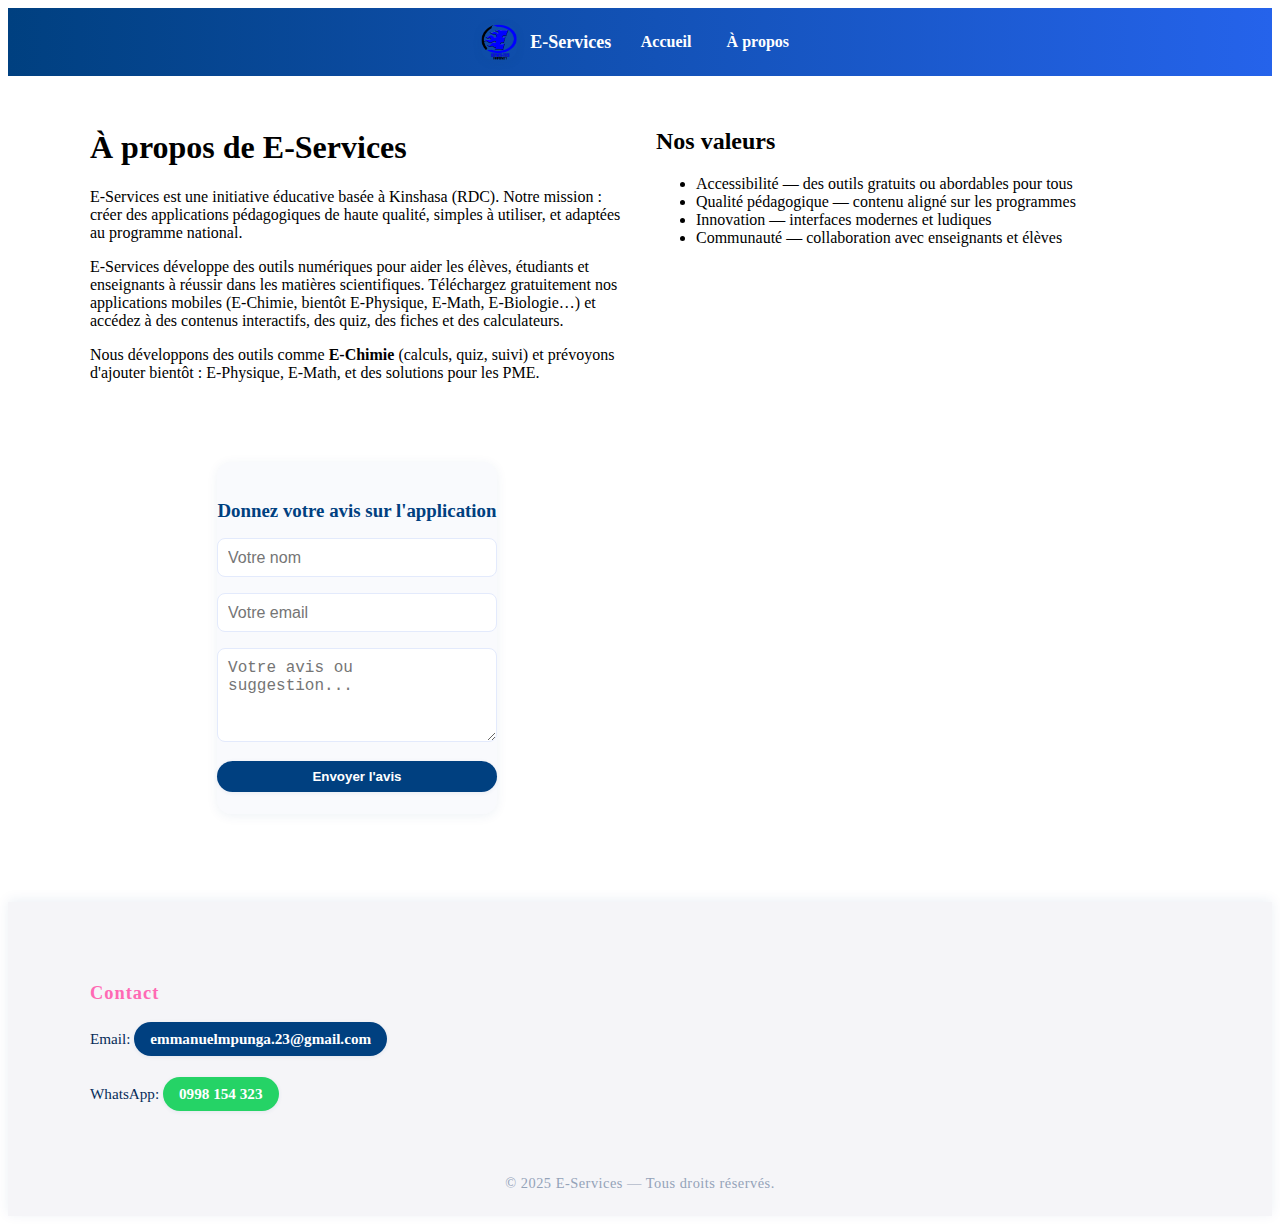
<file: apropos.html>
<!doctype html>
<html lang="fr">

<head>
    <meta charset="utf-8">
    <meta name="viewport" content="width=device-width,initial-scale=1">
    <title>À propos — E-Services</title>
    <link rel="stylesheet" href="style.css">
</head>

<body>
    <header class="site-header">
        <nav class="nav container" aria-label="Navigation">
            <div class="brand">
                <img src="assets/logo.png" alt="Logo E-Services" width="36" height="36" style="border-radius: 12px; box-shadow: 0 2px 8px rgba(0,64,128,0.10);" />
                <a href="index.html" class="brand-link">E-Services</a>
            </div>
            <div class="nav-links">
                <a href="index.html">Accueil</a>
                <a href="apropos.html" class="active">À propos</a>
            </div>
                <button class="nav-toggle" aria-label="Ouvrir le menu" aria-expanded="false">
                    &#9776;
                </button>
        </nav>
    </header>

    <main class="container">
        <section class="intro">
            <h1>À propos de E-Services</h1>
            <p>E-Services est une initiative éducative basée à Kinshasa (RDC). Notre mission : créer des applications pédagogiques de haute qualité, simples à utiliser, et adaptées au programme national.</p>
            <p>
                E-Services développe des outils numériques pour aider les élèves, étudiants et enseignants à réussir dans les matières scientifiques. Téléchargez gratuitement nos applications mobiles (E-Chimie, bientôt E-Physique, E-Math, E-Biologie…) et accédez à des
                contenus interactifs, des quiz, des fiches et des calculateurs.
            </p>
            <p>Nous développons des outils comme <strong>E-Chimie</strong> (calculs, quiz, suivi) et prévoyons d'ajouter bientôt : E-Physique, E-Math, et des solutions pour les PME.</p>
        </section>

        <section class="values">
            <h2>Nos valeurs</h2>
            <ul>
                <li>Accessibilité — des outils gratuits ou abordables pour tous</li>
                <li>Qualité pédagogique — contenu aligné sur les programmes</li>
                <li>Innovation — interfaces modernes et ludiques</li>
                <li>Communauté — collaboration avec enseignants et élèves</li>
            </ul>
        </section>
         <!-- Formulaire d'avis utilisateur -->
    <section class="contact-section">
        <h3>Donnez votre avis sur l'application</h3>
    <form class="contact-form" autocomplete="off" action="mailto:emmanuelmpunga.23@gmail.com" method="POST" enctype="text/plain">
            <input type="text" name="nom" placeholder="Votre nom" required class="contact-input">
            <input type="email" name="email" placeholder="Votre email" required class="contact-input">
            <textarea name="message" rows="4" placeholder="Votre avis ou suggestion..." required class="contact-input"></textarea>
            <button type="submit" class="footer-btn footer-btn-blue contact-btn">Envoyer l'avis</button>
        </form>
    </section>
    </main>

    <footer class="site-footer">
        
    <div class="container footer-grid single-column-footer">
        <div>
            <h4>Contact</h4>
            <p>Email: <a href="mailto:emmanuelmpunga.23@gmail.com" class="footer-btn footer-btn-blue">emmanuelmpunga.23@gmail.com</a></p>
            <p>WhatsApp: <a href="https://wa.me/243998154323" class="footer-btn footer-btn-green">0998 154 323</a></p>
        </div>
    </div>
       <div class="footer-bottom">© 2025 E-Services — Tous droits réservés.</div>
    </footer>
    <script>
        const navToggle = document.querySelector('.nav-toggle');
        const navLinks = document.querySelector('.nav-links');
        navToggle.addEventListener('click', function () {
            navLinks.classList.toggle('open');
            const expanded = navToggle.getAttribute('aria-expanded') === 'true';
            navToggle.setAttribute('aria-expanded', !expanded);
        });
    </script>
</body>

</html>
</file>
<file: style.css>
/* Formulaire d'avis utilisateur */
.contact-section {
    margin: 2rem auto 1.5rem auto;
    padding: 1.2rem 0;
    background: rgba(244,246,251,0.5);
    border-radius: 14px;
    max-width: 700px;
    box-shadow: 0 2px 12px rgba(0,64,128,0.07);
    text-align: center;
}
.contact-section h3 {
    margin-bottom: 1rem;
    color: var(--blue);
    font-size: 1.18rem;
}
.contact-form {
    max-width: 600px;
    margin: 0 auto;
    display: flex;
    flex-direction: column;
    gap: 1rem;
}
.contact-input {
    padding: 0.6rem;
    border-radius: 8px;
    border: 1px solid #e3eafc;
    font-size: 1rem;
    background: #fff;
    box-sizing: border-box;
}
.contact-btn {
    width: 100%;
    margin-top: 0.5rem;
}
         :root {
            --green: #25d366;
/* Pied de page boutons */
.footer-btn {
    display: inline-block;
    padding: 0.5rem 1rem;
    border-radius: 20px;
    font-weight: 600;
    text-decoration: none;
    margin: 0.2rem 0;
    transition: background 0.2s, color 0.2s, transform 0.2s;
    box-shadow: 0 1px 4px rgba(0, 64, 128, 0.08);
    color: #fff;
    border: none;
    max-width: 100%;
    word-break: break-all;
    white-space: normal;
    box-sizing: border-box;
}
.footer-btn-blue {
    background: var(--blue);
}
.footer-btn-blue:hover {
    background: var(--blue-600);
    color: #fff;
    transform: translateY(-2px) scale(1.04);
}
.footer-btn-green {
    background: var(--green);
}
.footer-btn-green:hover {
    background: #128c7e;
    color: #fff;
    transform: translateY(-2px) scale(1.04);
}
            --bg: #ffffff;
            --muted: #6b7280;
            --blue: #004080;
            --blue-600: #2563eb;
            --red: #dc2626;
            --rose: #ff69b4;
         }
            /* rose vif */
            /* bleu-chimie, rouge CTA */
        footer,
        .site-footer {
            background: linear-gradient(90deg, #004080 60%, #0074d9 100%);
            color: #fff;
            padding: 1.2rem 0.7rem 0.7rem 0.7rem;
            margin-top: 1.2rem;
            box-shadow: 0 -2px 12px rgba(0, 64, 128, 0.08);
            font-size: 0.95rem;
        }
        .footer-grid {
            display: grid;
            grid-template-columns: repeat(2, 1fr);
            gap: 2rem;
            max-width: 900px;
            margin: 0 auto 1.2rem auto;
            align-items: flex-start;
        }
        .site-footer h4 {
              font-size: 1.15rem;
              margin-bottom: 0.7rem;
              color: var(--rose);
              letter-spacing: 1px;
        }
        .site-footer a {
              color: var(--rose);
              text-decoration: underline;
              transition: color 0.2s;
        }
        .site-footer a:hover {
              color: var(--bg);
        }
        .site-footer ul {
            margin: 0.3rem 0;
            padding: 0;
            list-style: none;
        }
        .site-footer ul li {
            margin-bottom: 0.3rem;
        }
        .footer-bottom {
            text-align: center;
            font-size: 0.98rem;
            color: #e3eafc;
            margin-top: 1.2rem;
            letter-spacing: 0.5px;
        }
        @media (max-width: 900px) {
            .footer-grid {
                grid-template-columns: 1fr;
                gap: 1.2rem;
            }
            .site-footer {
                padding: 1.2rem 0.5rem 0.7rem 0.5rem;
            }
        }
        .apps-grid {
            display: grid;
            grid-template-columns: repeat(auto-fit, minmax(340px, 1fr));
            gap: 2rem;
            margin-top: 2rem;
        }
        .app-card {
            background: linear-gradient(180deg, #fff, #f4f6fb 90%);
            border-radius: 16px;
            padding: 1.5rem 1rem;
            display: flex;
            flex-direction: row;
            gap: 2rem;
            align-items: center;
            box-shadow: 0 6px 24px rgba(0, 64, 128, 0.08);
            transition: transform .18s, box-shadow .18s;
            position: relative;
        }
        .app-card:hover {
            transform: translateY(-6px) scale(1.02);
            box-shadow: 0 16px 40px rgba(0, 64, 128, 0.13);
        }
        .app-thumb {
            width: 110px;
            height: 110px;
            object-fit: cover;
            border-radius: 12px;
            box-shadow: 0 2px 8px rgba(0, 64, 128, 0.10);
            flex-shrink: 0;
        }
        .app-meta {
            flex: 1;
            display: flex;
            flex-direction: column;
            justify-content: space-between;
            min-width: 0;
        }
        .app-name {
              margin: 0 0 .5rem 0;
              font-size: 1.25rem;
              color: var(--blue);
              font-weight: 700;
              letter-spacing: 0.5px;
        }
        .app-desc {
            color: #444;
            margin-bottom: 1.2rem;
            font-size: 1.05rem;
            line-height: 1.6;
        }
        .app-actions {
            display: flex;
            gap: .6rem;
            align-items: center;
            margin-top: auto;
        }
        .btn-primary {
              background: var(--rose);
              color: var(--bg);
              border: none;
              border-radius: 8px;
              padding: 0.6rem 1.3rem;
              font-size: 1rem;
              font-weight: 600;
              box-shadow: 0 1px 4px rgba(0, 64, 128, 0.08);
              transition: background 0.2s, color 0.2s, transform 0.2s;
        }
        .btn-primary:hover {
              background: var(--red);
              color: var(--bg);
              transform: translateY(-2px) scale(1.04);
        }
        @media (max-width: 900px) {
            .apps-grid {
                grid-template-columns: 1fr;
                gap: 1.2rem;
            }
            .app-card {
                flex-direction: column;
                align-items: stretch;
                gap: 1rem;
                padding: 1rem;
            }
            .app-thumb {
                width: 80px;
                height: 80px;
                margin: 0 auto;
            }
        }
        /* container */
        .container {
            width: 100%;
            max-width: 1100px;
            margin: 0 auto;
            padding: 2rem 1rem;
            display: grid;
            grid-template-columns: 1fr 1fr;
            gap: 2rem;
            align-items: start;
            justify-content: center;
            text-align: left;
        }
@media (max-width: 900px) {
    .container {
        grid-template-columns: 1fr;
        text-align: center;
        gap: 1rem;
        padding: 1rem 0.5rem;
        max-width: 100%;
    }
    .contact-section {
        margin: 1rem auto;
        padding: 0.7rem 0.3rem;
        max-width: 98vw;
    }
    .contact-form {
        max-width: 98vw;
        gap: 0.7rem;
    }
    .footer-grid {
        gap: 0.7rem;
        max-width: 98vw;
    }
    .site-footer {
        padding: 0.7rem 0.3rem 0.5rem 0.3rem;
        font-size: 0.9rem;
    }
    h1, h2, h3, h4 {
        font-size: 1.1rem;
    }
}
        /* Skip link */
        .skip-link {
            position: absolute;
            left: -999px;
            top: auto;
            width: 1px;
            height: 1px;
            overflow: hidden
        }
        .skip-link:focus {
            left: 1rem;
            top: 1rem;
            width: auto;
            height: auto;
            background: #fff;
            padding: .5rem;
            border-radius: 6px;
            box-shadow: var(--shadow)
        }
        /* Header / Nav */
        .site-header {
            background: linear-gradient(90deg, var(--blue), var(--blue-600));
            color: #fff
        }
        .nav {
            display: flex;
            align-items: center;
            justify-content: center;
            padding: 1rem 0;
            gap: 20px;
        }
        .brand {
            display: flex;
            align-items: center;
            gap: .8rem
        }
        .brand-link {
            color: #fff;
            text-decoration: none;
            font-weight: 700;
            font-size: 1.125rem
        }
        .nav-links {
            display: flex;
            gap: 1rem;
            list-style: none;
            margin: 0;
            padding: 0
        }
        .nav-links a {
            color: #fff;
            text-decoration: none;
            font-weight: 600;
            padding: .4rem .6rem;
            border-radius: 8px
        }
        .nav-links a:hover,
        .nav-links a:focus {
            background: rgba(255, 255, 255, 0.08)
        }
        .nav-toggle {
            display: none;
            background: none;
            border: 0;
            color: #fff;
            font-size: 1.25rem
        }
        /* hero */
        .hero {
            display: flex;
            gap: 2rem;
            align-items: center;
            justify-content: space-between;
            padding: 4rem 0
        }
        .hero .lead {
            color: #e6eefc;
            margin: 1rem 0
        }
        /* Hero description custom */
        .hero-description {
            background: rgba(255, 255, 255, 0.85);
            border-radius: 14px;
            box-shadow: 0 2px 12px rgba(0, 64, 128, 0.07);
            padding: 1.2rem 1rem;
            margin-bottom: 1.2rem;
            font-size: 1.08rem;
            color: #003366;
            line-height: 1.7;
        }
        .hero-description p {
            margin: 0.7em 0;
        }
        .hero-description strong {
            color: #0074d9;
        }
        .hero-img {
            width: 260px;
            border-radius: 18px;
            box-shadow: var(--shadow);
            transform: translateY(-6px)
        }
        /* buttons */
        .btn {
            display: inline-block;
            padding: .65rem 1rem;
            border-radius: 10px;
            text-decoration: none;
            font-weight: 700;
            cursor: pointer
        }
        .btn-primary {
            background: var(--red);
            color: #fff
        }
        .btn-primary:hover {
            background: #b91c1c
        }
        .btn-ghost {
            background: transparent;
            border: 1px solid rgba(255, 255, 255, 0.15);
            color: #fff
        }
        /* features */
        .features {
            padding: 2.5rem 0
        }
        .features-grid {
            display: grid;
            grid-template-columns: repeat(auto-fit, minmax(240px, 1fr));
            gap: var(--gap)
        }
        .card {
            background: linear-gradient(180deg, #fff, #fbfdff);
            padding: 1.25rem;
            border-radius: 12px;
            box-shadow: var(--shadow)
        }
        /* apps */
        .apps-grid {
            display: grid;
            grid-template-columns: repeat(auto-fit, minmax(340px, 1fr));
            gap: 2rem;
            background: #fff;
            border-radius: 18px;
            box-shadow: 0 6px 32px rgba(0,64,128,0.10);
            border: 1px solid #e3eafc;
            padding: 2rem 1rem;
        }
        .app-card {
            background: #fff;
            border-radius: 14px;
            border: 1px solid #e3eafc;
            padding: 1.2rem 1rem;
            display: flex;
            flex-direction: row;
            gap: 2rem;
            align-items: center;
            box-shadow: 0 4px 18px rgba(0,64,128,0.08);
            transition: transform .18s, box-shadow .18s;
            position: relative;
        }
        .app-card:hover {
            transform: translateY(-6px);
            box-shadow: 0 16px 40px rgba(2, 6, 23, 0.09)
        }
        .app-thumb {
            width: 92px;
            height: 150px;
            object-fit: cover;
            border-radius: 8px;
            flex-shrink: 0
        }
        .app-meta {
            flex: 1
        }
        .app-name {
            margin: .05rem 0 .35rem;
            font-size: 1.05rem;
            color: var(--blue)
        }
        .app-desc {
            color: var(--muted);
            margin: 0 0 .8rem
        }
        .app-actions {
            display: flex;
            gap: .6rem;
            align-items: center
        }
        /* hash table */
        .hash-table-wrap {
            margin-top: 1rem;
            overflow: auto;
            background: #fff;
            border-radius: 14px;
            border: 1px solid #e3eafc;
            box-shadow: 0 4px 18px rgba(0,64,128,0.10);
            padding: 1.2rem 1rem;
        }
/* Section sécurité */
.security {
    background: #fff;
    border-radius: 18px;
    box-shadow: 0 6px 32px rgba(0,64,128,0.10);
    border: 1px solid #e3eafc;
    padding: 2rem 1rem;
}
        .hash-table {
            width: 100%;
            border-collapse: collapse
        }
        .hash-table th {
            background: var(--blue);
            color: #fff;
            padding: .75rem;
            text-align: left
        }
        .hash-table td {
            padding: .6rem;
            border-bottom: 1px solid #eef2ff;
            font-size: .9rem
        }
        .mono {
            font-family: ui-monospace, SFMono-Regular, Menlo, Monaco, "Roboto Mono", monospace;
            color: var(--red)
        }
        /* modal */
        .modal {
            position: fixed;
            inset: 0;
            display: flex;
            align-items: center;
            justify-content: center;
            visibility: hidden;
            opacity: 0;
            background: rgba(2, 6, 23, 0.5);
            transition: opacity .18s
        }
        .modal.open {
            visibility: visible;
            opacity: 1
        }
        .modal-content {
            width: 90%;
            max-width: 720px;
            background: #fff;
            padding: 1.25rem;
            border-radius: 12px;
            position: relative;
            box-shadow: var(--shadow)
        }
        .modal-close {
            position: absolute;
            right: 0.9rem;
            top: 0.6rem;
            background: none;
            border: 0;
            font-size: 1.25rem;
            cursor: pointer
        }
        .modal-img {
            width: 100%;
            max-height: 300px;
            object-fit: cover;
            border-radius: 8px;
            margin: .6rem 0
        }
        /* footer */
        .site-footer {
            background: #f5f5f8;
            color: #072c58;
            padding: 1.5rem 0;
            margin-top: 2rem
        }
        .footer-grid {
            display: grid;
            grid-template-columns: repeat(auto-fit, minmax(180px, 1fr));
            gap: 1rem
        }
        .footer-bottom {
            text-align: center;
            margin-top: .8rem;
            color: #94a3b8;
            font-size: .9rem
        }
        /* responsive */
        @media (max-width:900px) {
            .hero {
                flex-direction: column;
                align-items: flex-start
            }
            .hero-img {
                width: 200px;
                align-self: center
            }
        }
        @media (max-width:700px) {
            .nav-toggle {
                display: block
            }
            .nav-links {
                display: none;
                position: absolute;
                right: 1rem;
                top: 72px;
                background: var(--blue);
                flex-direction: column;
                padding: 1rem;
                border-radius: 8px
            }
            .nav-links.open {
                display: flex
            }
        }
        /* Barre de choix de catégorie */
        .category-bar {
            background: #f4f6fb;
            border-bottom: 1px solid #e3eafc;
            padding: 0.7rem 0;
            margin-bottom: 1.5rem;
            box-shadow: 0 2px 8px rgba(0, 64, 128, 0.04);
        }
        .category-list {
            display: flex;
            flex-wrap: wrap;
            gap: 1rem;
            justify-content: center;
            margin: 0;
            padding: 0;
            list-style: none;
        }
        .category-btn {
              background: var(--blue);
              color: var(--bg);
              border: none;
              border-radius: 20px;
              padding: 0.5rem 1.4rem;
              font-size: 1rem;
              font-weight: 600;
              cursor: pointer;
              box-shadow: 0 1px 4px rgba(0, 64, 128, 0.08);
              transition: background 0.2s, color 0.2s, transform 0.2s;
        }
        .category-btn:hover,
        .category-btn.active {
              background: var(--rose);
              color: var(--bg);
              transform: translateY(-2px) scale(1.04);
        }
        @media (max-width: 768px) {
            .category-list {
                gap: 0.5rem;
            }
            .category-btn {
                font-size: 0.95rem;
                padding: 0.4rem 1rem;
            }
        }
</file>
